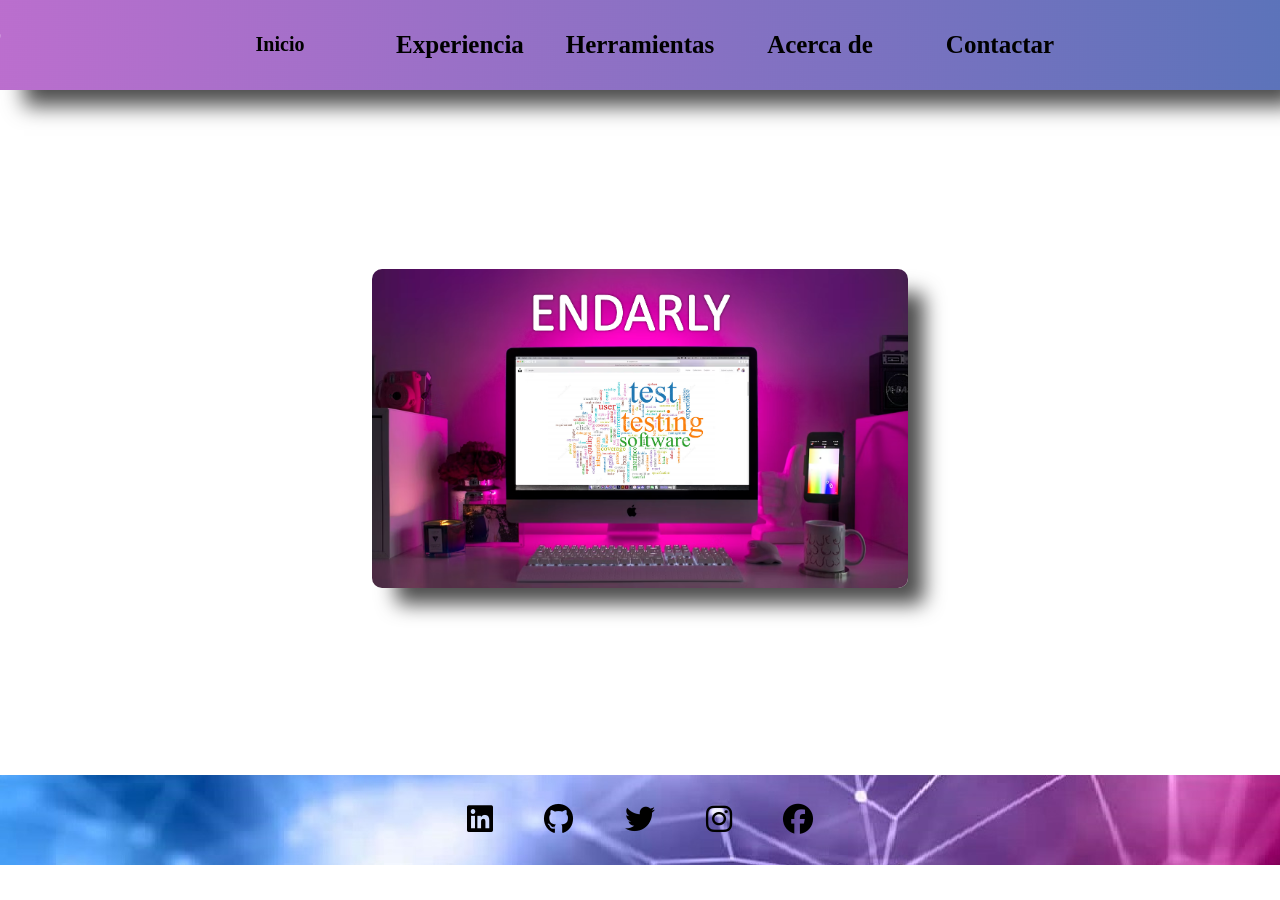
<file: index.html>
<!DOCTYPE html>
<html lang="en">

<head>
    <meta charset="UTF-8">
    <meta http-equiv="X-UA-Compatible" content="IE=edge">
    <meta name="viewport" content="width=device-width, initial-scale=1.0">
    <link rel="stylesheet" href="https://cdnjs.cloudflare.com/ajax/libs/font-awesome/6.2.1/css/all.min.css"
        integrity="sha512-MV7K8+y+gLIBoVD59lQIYicR65iaqukzvf/nwasF0nqhPay5w/9lJmVM2hMDcnK1OnMGCdVK+iQrJ7lzPJQd1w=="
        crossorigin="anonymous" referrerpolicy="no-referrer" />
    <link rel="shortcut icon" href="multimedia/image/Enda.png" type="image/x-icon">
    <link rel="stylesheet" href="./css/general.css">
    <title>Portfolio Endarly</title>
</head>

<body>
    <header class="navbar">
        <nav class="main-nav">
            <ul>
                <li>Inicio</li>
                <li>
                    <a href="./pages/experiencia.html" class="nav-links">Experiencia</a>
                </li>
                <li>
                    <a href="./pages/herramientas.html" class="nav-links">Herramientas</a>
                </li>
                <li>
                    <a href="./pages/acercade.html" class="nav-links">Acerca de</a>
                </li>
                <li>
                    <a href="./pages/contactar.html" class="nav-links">Contactar</a>
                </li>
            </ul>
        </nav>
    </header>

    <main>
        <div class="containercentral">
            <section>
                <div class="contenedorimagenes">
                    <div class="contenedorimagenEnda">
                        <img src="multimedia/image/fondo_compu.png" alt="Foto de fondo Endarly betancourt QA Automation">
                    </div>
                </div>
            </section>
        </div>
    </main>
</body>

<footer>
    <div class="footer">
        <ul>
            <li> <a href="https://www.linkedin.com/in/endarly-betancourt/n" target="_blank"> <i
                        class="fa-brands fa-linkedin"></i></a></li>
            <li> <a href="https://github.com/Endarly" target="_blank"> <i class="fa-brands fa-github"></i></a></li>
            <li> <a href="https://twitter.com/i/flow/single_sign_on" target="_blank"> <i
                        class="fa-brands fa-twitter"></i></a></li>
            <li> <a href="https://www.instagram.com/endarly/" target="_blank"> <i
                        class="fa-brands fa-instagram"></i></a></li>
            <li> <a href="https://es-la.facebook.com/" target="_blank"> <i class="fa-brands fa-facebook"></i></a></li>
        </ul>
    </div>
</footer>

</html>
</file>
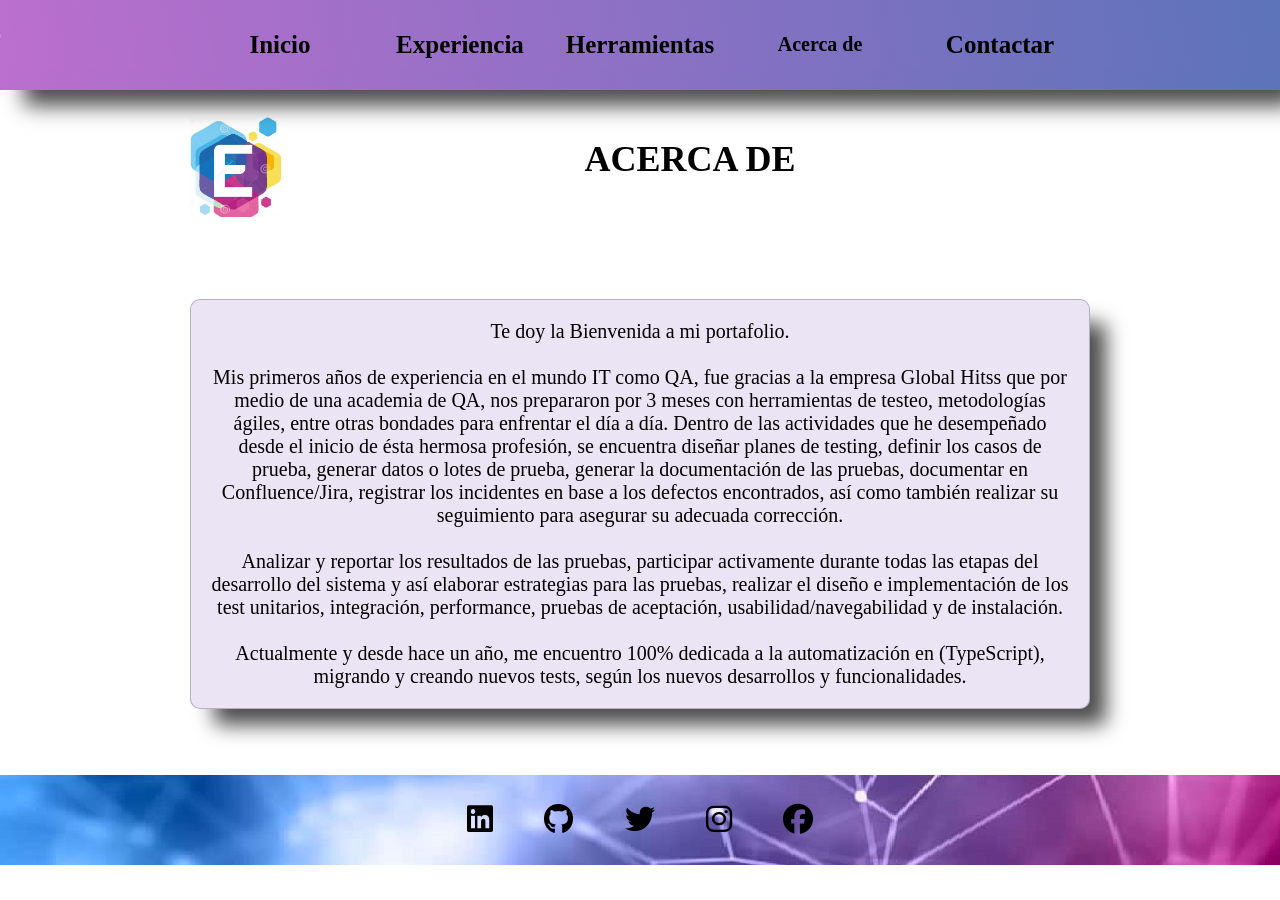
<file: pages/acercade.html>
<!DOCTYPE html>
<html lang="en">

<head>
    <meta charset="UTF-8">
    <meta http-equiv="X-UA-Compatible" content="IE=edge">
    <meta name="viewport" content="width=device-width, initial-scale=1.0">
    <link rel="stylesheet" href="https://cdnjs.cloudflare.com/ajax/libs/font-awesome/6.2.1/css/all.min.css"
        integrity="sha512-MV7K8+y+gLIBoVD59lQIYicR65iaqukzvf/nwasF0nqhPay5w/9lJmVM2hMDcnK1OnMGCdVK+iQrJ7lzPJQd1w=="
        crossorigin="anonymous" referrerpolicy="no-referrer" />

    <link rel="shortcut icon" href="../multimedia/image/Enda.png" type="image/x-icon">

    <link rel="stylesheet" href="../css/general.css">
    <title>Acerca de</title>
</head>

<body>
    <header class="navbar">
        <nav class="main-nav">
            <ul>
                <li>
                    <a href="../index.html" class="nav-links">Inicio</a>
                </li>
                <li>
                    <a href="./experiencia.html" class="nav-links">Experiencia</a>
                </li>
                <li>
                    <a href="./herramientas.html" class="nav-links">Herramientas</a>
                </li>
                <li>Acerca de</li>
                <li>
                    <a href="./contactar.html" class="nav-links">Contactar</a>
                </li>
            </ul>
        </nav>
    </header>
    <main>
        <section>
            <div class="logocontainer">
                <a href="../index.html">
                    <div class="logoE"></div>
                </a>
            
                <section class="titulo">
                    <h1>Acerca de</h1>
                </section>
            </div>
        </section>

        <!-- <section> -->
        <div class="textocontainer">
            <section>
                <div class="contenedortexto">
                    <div class="texto">
                        <p> Te doy la Bienvenida a mi portafolio.
                            <br>
                            <br> Mis primeros años de experiencia en el mundo IT como QA, fue gracias a la empresa
                            Global Hitss que por medio de una academia de QA, nos prepararon por 3 meses con
                            herramientas de testeo, metodologías ágiles, entre otras bondades para enfrentar el día a
                            día.
                            Dentro de las actividades que he desempeñado desde el inicio de ésta hermosa profesión, se
                            encuentra diseñar planes de testing, definir los
                            casos de prueba, generar datos o lotes de prueba, generar la documentación de las pruebas,
                            documentar en Confluence/Jira, registrar los incidentes en base a los
                            defectos encontrados, así como también realizar su seguimiento para
                            asegurar su adecuada corrección. <br>

                            <br> Analizar y reportar los resultados de las pruebas, participar activamente durante todas
                            las etapas del desarrollo del sistema y así elaborar estrategias para las pruebas, realizar
                            el diseño e implementación de los test unitarios, integración, performance,
                            pruebas de aceptación, usabilidad/navegabilidad y de instalación. <br>

                            <br> Actualmente y desde hace un año, me encuentro 100% dedicada a la automatización en
                            (TypeScript), migrando y
                            creando nuevos tests, según los nuevos desarrollos y funcionalidades. <br>
                        </p>
                    </div>
                </div>
            </section>
        </div>
        <!-- </section> -->
    </main>
</body>


<footer>
    <div class="footer">
        <ul>
            <li> <a href="https://www.linkedin.com/in/endarly-betancourt/" target="_blank"> <i
                        class="fa-brands fa-linkedin"></i></a></li>
            <li> <a href="https://github.com/Endarly" target="_blank"> <i class="fa-brands fa-github"></i></a></li>
            <li> <a href="https://twitter.com/Endarly" target="_blank"> <i class="fa-brands fa-twitter"></i></a>
            </li>
            <li> <a href="https://www.instagram.com/endarly/" target="_blank"> <i
                        class="fa-brands fa-instagram"></i></a></li>
            <li> <a href="https://www.facebook.com/endarlyb" target="_blank"> <i class="fa-brands fa-facebook"></i></a>
            </li>
        </ul>
    </div>

</footer>

</html>
</file>
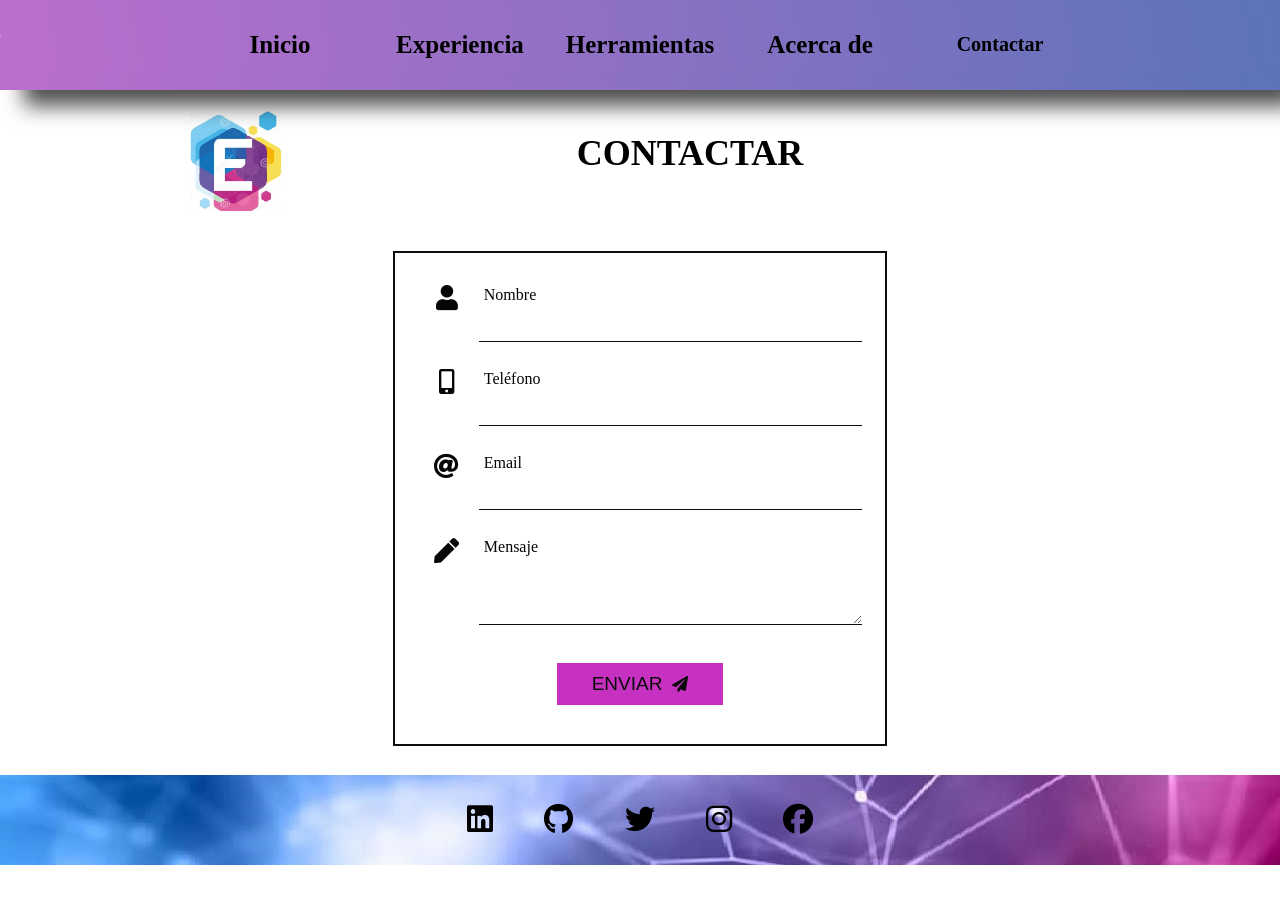
<file: pages/contactar.html>
<!DOCTYPE html>
<html lang="en">

<head>
    <meta charset="UTF-8">
    <meta http-equiv="X-UA-Compatible" content="IE=edge">
    <meta name="viewport" content="width=device-width, initial-scale=1.0">
    <link rel="stylesheet" href="https://cdnjs.cloudflare.com/ajax/libs/font-awesome/6.2.1/css/all.min.css"
        integrity="sha512-MV7K8+y+gLIBoVD59lQIYicR65iaqukzvf/nwasF0nqhPay5w/9lJmVM2hMDcnK1OnMGCdVK+iQrJ7lzPJQd1w=="
        crossorigin="anonymous" referrerpolicy="no-referrer" />

    <link rel="stylesheet" href="https://use.fontawesome.com/releases/v5.8.1/css/all.css">
    <link rel="stylesheet" href="../css/general.css">
    <link rel="stylesheet" href="../css/form.css">
    <title>Contactar</title>
</head>

<body>
    <header class="navbar">
        <nav class="main-nav">
            <ul>
                <li>
                    <a href="../index.html" class="nav-links">Inicio</a>
                </li>
                <li>
                    <a href="./experiencia.html" class="nav-links">Experiencia</a>
                </li>
                <li>
                    <a href="./herramientas.html" class="nav-links">Herramientas</a>
                </li>
                <li>
                    <a href="./acercade.html" class="nav-links">Acerca de</a>
                </li>
                <li>Contactar</li>
                </li>
            </ul>
        </nav>
    </header>

    <main>
        <section>
            <div class="logocontainer">
                <a href="../index.html">
                    <div class="logoE"></div>
                </a>
            
                <section class="titulo">
                    <h1>Contactar</h1>
                </section>
            </div>
        </section>

        <section>
            <div class="form">
                <form method="POST" action="">
                  <div class="input-field">
                    <i class="fas fa-user"></i>
                    <label for="nombre">Nombre</label>
                    <input type="text" name="nombre" maxlength="50" pattern="[a-zA-ZñÑáéíóúÁÉÍÓÚüÜ ]{3,23}" title="Debe indicar su nombre correctamente" required>
                  </div>
    
                  <div class="input-field">
                    <i class="fas fa-mobile-alt"></i>
                    <label for="telefono">Teléfono</label>
                    <input type="telf" name="telefono" maxlength="9" pattern="^[6789]\d{8}$" title="Debe indicar un telefono válido" required>
                  </div>
    
                  <div class="input-field">
                    <i class="fas fa-at"></i>
                    <label for="email">Email</label>
                    <input type="email" name="email" maxlength="100" pattern="[a-z0-9._%+-]+@[a-z0-9.-]+\.[a-z]{2,3}$" title="Debe indicar un correo válido" required>
                  </div>
    
                  <div class="input-field">
                    <i class="fas fa-pen"></i>
                    <label for="mensaje">Mensaje</label>
                    <textarea name="mensaje" rows="10" length="140" required></textarea>
                  </div>
    
                  <div class="btn-block">
                    <button class="btn" type="submit"><i class="fas fa-paper-plane"></i>ENVIAR</button>
                  </div>
    
                </form>
              </div>

        </section>



    </main>
</body>


<footer>
    <div class="footer">
        <ul>
            <li> <a href="https://www.linkedin.com/in/endarly-betancourt/n" target="_blank"> <i
                        class="fa-brands fa-linkedin"></i></a></li>
            <li> <a href="https://github.com/Endarly" target="_blank"> <i class="fa-brands fa-github"></i></a></li>
            <li> <a href="https://twitter.com/i/flow/single_sign_on" target="_blank"> <i
                        class="fa-brands fa-twitter"></i></a></li>
            <li> <a href="https://www.instagram.com/endarly/" target="_blank"> <i
                        class="fa-brands fa-instagram"></i></a></li>
            <li> <a href="https://es-la.facebook.com/" target="_blank"> <i class="fa-brands fa-facebook"></i></a>
            </li>
        </ul>
    </div>

</footer>

</html>
</file>
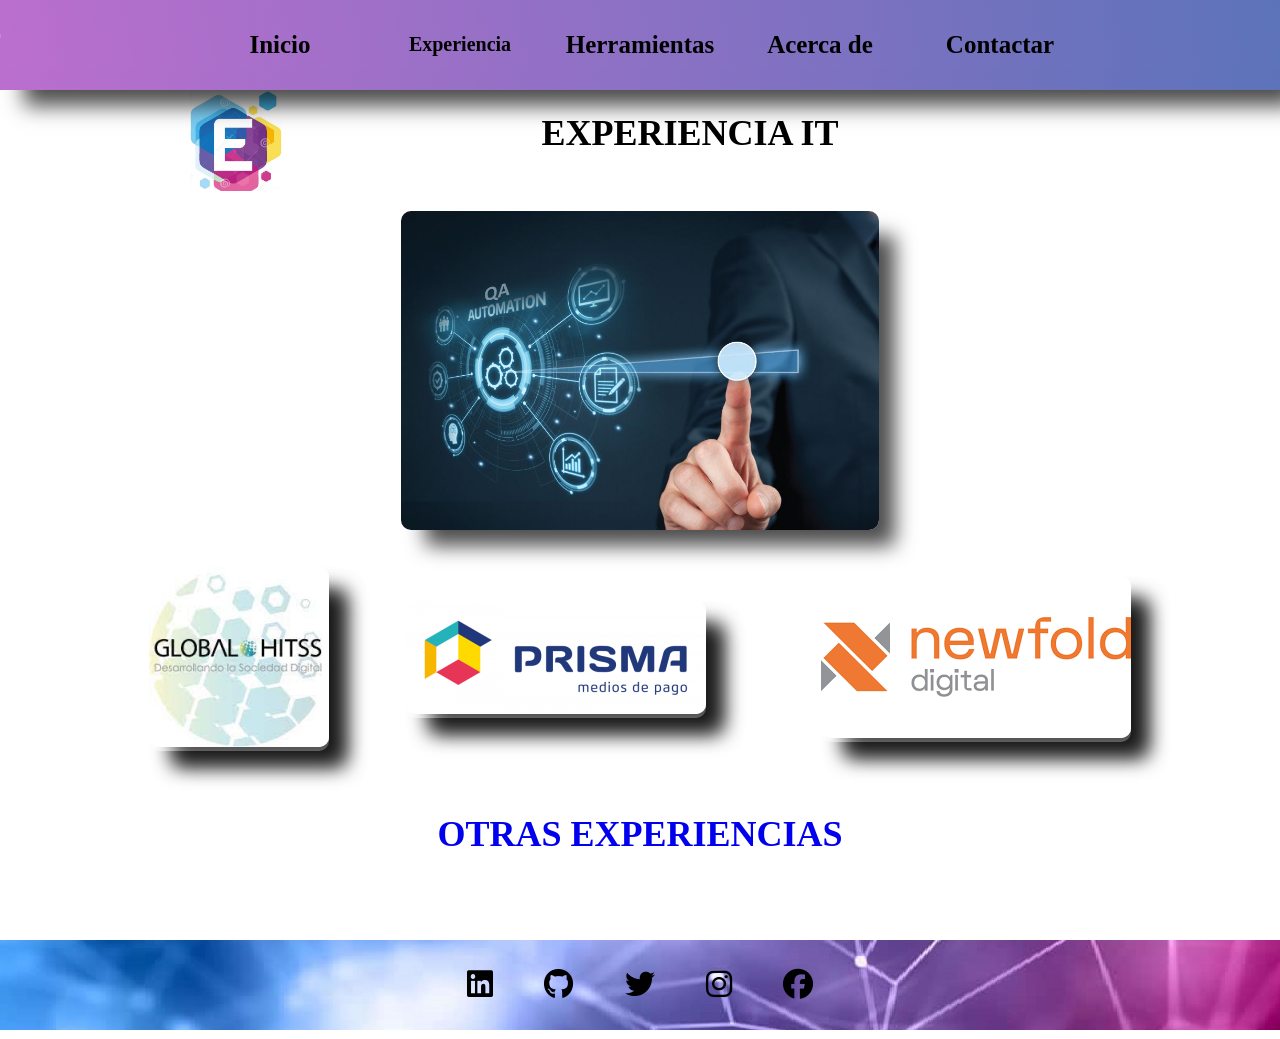
<file: pages/experiencia.html>
<!DOCTYPE html>
<html lang="en">

<head>
    <meta charset="UTF-8">
    <meta http-equiv="X-UA-Compatible" content="IE=edge">
    <meta name="viewport" content="width=device-width, initial-scale=1.0">
    <link rel="stylesheet" href="https://cdnjs.cloudflare.com/ajax/libs/font-awesome/6.2.1/css/all.min.css"
        integrity="sha512-MV7K8+y+gLIBoVD59lQIYicR65iaqukzvf/nwasF0nqhPay5w/9lJmVM2hMDcnK1OnMGCdVK+iQrJ7lzPJQd1w=="
        crossorigin="anonymous" referrerpolicy="no-referrer" />
    <link rel="shortcut icon" href="../multimedia/image/Enda.png" type="image/x-icon">
    <link rel="shortcut icon" href="assets/PngItem_1985012.png" type="image/x-icon">
    <link rel="stylesheet" href="../css/general.css">
    <title>Experiencia</title>
</head>


<body>
    <header class="navbar">
        <nav class="main-nav">
            <ul>
                <li>
                    <a href="../index.html" class="nav-links">Inicio</a>
                </li>
                <li>Experiencia</li>
                <li>
                    <a href="./herramientas.html" class="nav-links">Herramientas</a>
                </li>
                <li>
                    <a href="./acercade.html" class="nav-links">Acerca de</a>
                </li>
                <li>
                    <a href="./contactar.html" class="nav-links">Contactar</a>
                </li>
            </ul>
        </nav>
    </header>

    <main>
        <section>
            <div class="logocontainer">
                <a href="../index.html">
                    <div class="logoE"></div>
                </a>

                <section class="titulo">
                    <h1>Experiencia IT</h1>
                </section>
            </div>
        </section>


        <section>
            <section class="contenderoTecnologico">
                <div class="containercentral">
                    <section>
                        <div class="contenedorimagenes">
                            <div class="contenedorimagenEnda">
                                <img src="../multimedia/image/quality-assurance-qa-automation-blog-banner.jpg" alt="">
                            </div>
                        </div>
                    </section>
                </div>
            </section>
        </section>

        <section class="empresascontainer">
            <div class="contenedorimagenempresas">
                <div class="empresas">
                    <a href="./globalhitss.html"> <img src="../multimedia/image/global-hitss.png"
                            alt="Logo Global-hitss"></a>
                </div>
                <div class="empresas">
                    <a href="./prisma.html"> <img src="../multimedia/image/Logo-Prisma-medios-de-pago-300x113.png"
                            alt="Logo Prisma">
                </div>
                <div class="empresas">
                    <a href="./newfold.html"> <img src="../multimedia/image/newfold.png" alt="Logo Newfold"></a>
                </div>
            </div>
        </section>
        </section>

        <section class="otrasExperiencias">
            <h1> <a href="./otrasexperiencias.html"> Otras Experiencias</a></h1>
        </section>
    </main>
</body>


<footer>
    <div class="footer">
        <ul>
            <li> <a href="https://www.linkedin.com/in/endarly-betancourt/" target="_blank"> <i
                        class="fa-brands fa-linkedin"></i></a></li>
            <li> <a href="https://github.com/Endarly" target="_blank"> <i class="fa-brands fa-github"></i></a></li>
            <li> <a href="https://twitter.com/EndarlyB" target="_blank"> <i class="fa-brands fa-twitter"></i></a>
            </li>
            <li> <a href="https://www.instagram.com/endarly/" target="_blank"> <i
                        class="fa-brands fa-instagram"></i></a></li>
            <li> <a href="https://es-la.facebook.com/" target="_blank"> <i class="fa-brands fa-facebook"></i></a>
            </li>
        </ul>
    </div>

</footer>

</html>
</file>
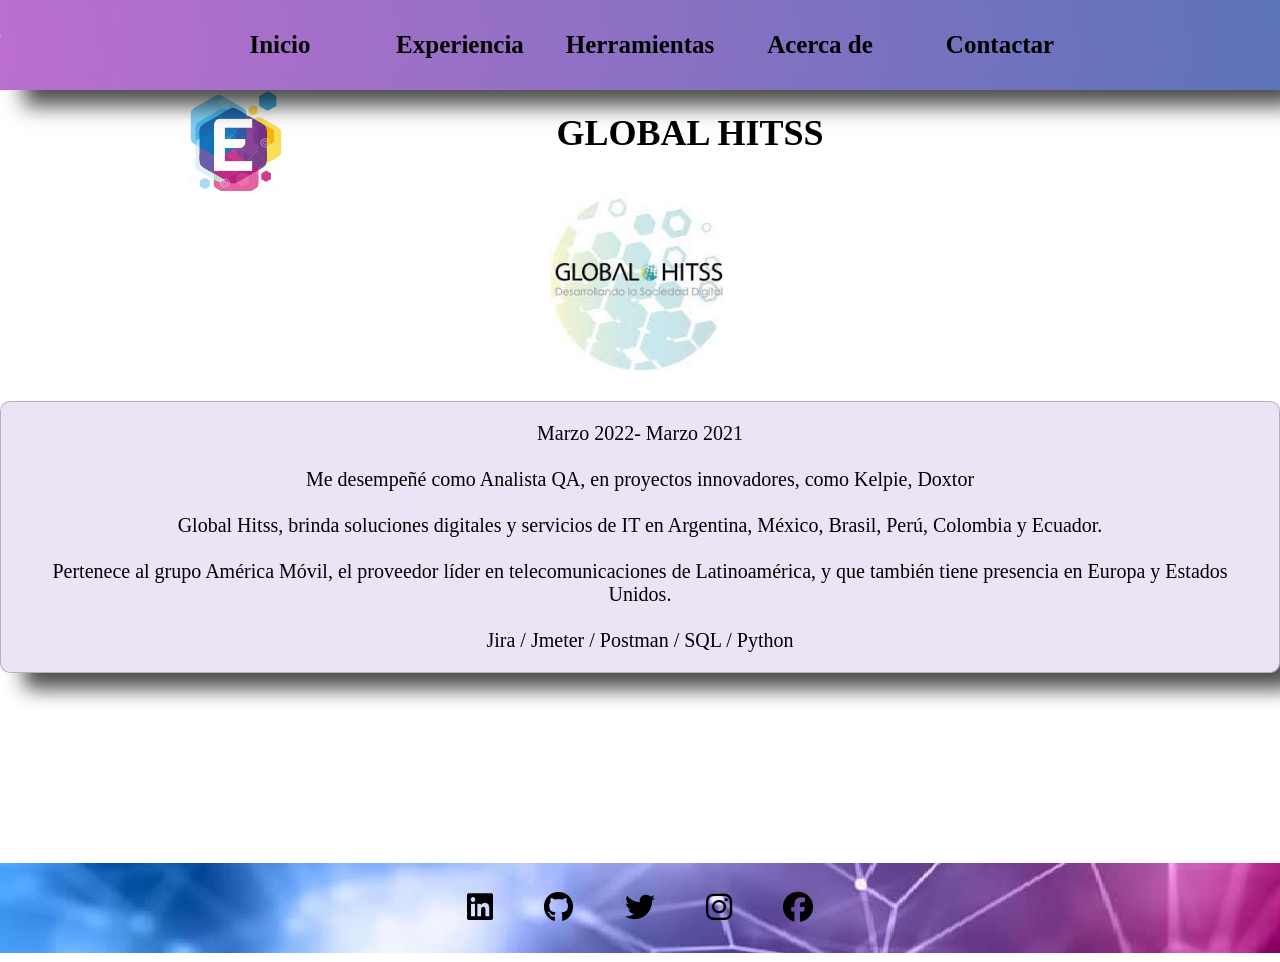
<file: pages/globalhitss.html>
<!DOCTYPE html>
<html lang="en">

<head>
    <meta charset="UTF-8">
    <meta http-equiv="X-UA-Compatible" content="IE=edge">
    <meta name="viewport" content="width=device-width, initial-scale=1.0">
    <link rel="stylesheet" href="https://cdnjs.cloudflare.com/ajax/libs/font-awesome/6.2.1/css/all.min.css"
        integrity="sha512-MV7K8+y+gLIBoVD59lQIYicR65iaqukzvf/nwasF0nqhPay5w/9lJmVM2hMDcnK1OnMGCdVK+iQrJ7lzPJQd1w=="
        crossorigin="anonymous" referrerpolicy="no-referrer" />
    <link rel="shortcut icon" href="../multimedia/image/Enda.png" type="image/x-icon">
    <link rel="stylesheet" href="../css/general.css">
    <title>Global Hitss</title>
</head>

<body>
    <header class="navbar">
        <nav class="main-nav">
            <ul>
                <li>
                    <a href="../index.html" class="nav-links">Inicio</a>
                </li>
                <li>
                    <a href="./experiencia.html" class="nav-links">Experiencia</a>
                </li>
                <li>
                    <a href="./herramientas.html" class="nav-links">Herramientas</a>
                </li>
                <li>
                    <a href="./acercade.html" class="nav-links">Acerca de</a>
                </li>
                <li>
                    <a href="./contactar.html" class="nav-links">Contactar</a>
                </li>
            </ul>
        </nav>
    </header>

    <main>
        <section>
            <div class="logocontainer">
                <a href="../index.html">
                    <div class="logoE"></div>
                </a>

                <section class="titulo">
                    <h1>Global Hitss</h1>
                </section>
            </div>
        </section>

            <section><img src="../multimedia/image/global-hitss.png" alt="Logo Global Hitss"> </section>

            <section>
                <div class="contenedortexto">
                    <div class="texto">
                        <p> Marzo 2022- Marzo 2021<br>
                            <br>Me desempeñé como Analista QA, en proyectos innovadores, como Kelpie, Doxtor<br>
                            <br>Global Hitss, brinda soluciones digitales y servicios de IT en Argentina, México,
                            Brasil, Perú, Colombia y Ecuador. <br>
                            <br>Pertenece al grupo América Móvil, el proveedor líder en telecomunicaciones de
                            Latinoamérica, y que también tiene presencia en Europa y Estados Unidos. <br>
                            <br>Jira / Jmeter / Postman / SQL / Python
                        </p>
                    </div>
                </div>

                <iframe src="https://globalhitssconosur.com/" title="Global Hitss Cono Sur" frameborder="0"
                    allow="accelerometer; autoplay; clipboard-write; encrypted-media; gyroscope; picture-in-picture"
                    allowfullscreen></iframe>
            </section>
        </div>
    </main>
</body>


<footer>
    <div class="footer">
        <ul>
            <li> <a href="https://www.linkedin.com/in/endarly-betancourt/n" target="_blank"> <i
                        class="fa-brands fa-linkedin"></i></a></li>
            <li> <a href="https://github.com/Endarly" target="_blank"> <i class="fa-brands fa-github"></i></a></li>
            <li> <a href="https://twitter.com/i/flow/single_sign_on" target="_blank"> <i
                        class="fa-brands fa-twitter"></i></a></li>
            <li> <a href="https://www.instagram.com/endarly/" target="_blank"> <i
                        class="fa-brands fa-instagram"></i></a></li>
            <li> <a href="https://es-la.facebook.com/" target="_blank"> <i class="fa-brands fa-facebook"></i></a>
            </li>
        </ul>
    </div>

</footer>

</html>
</file>
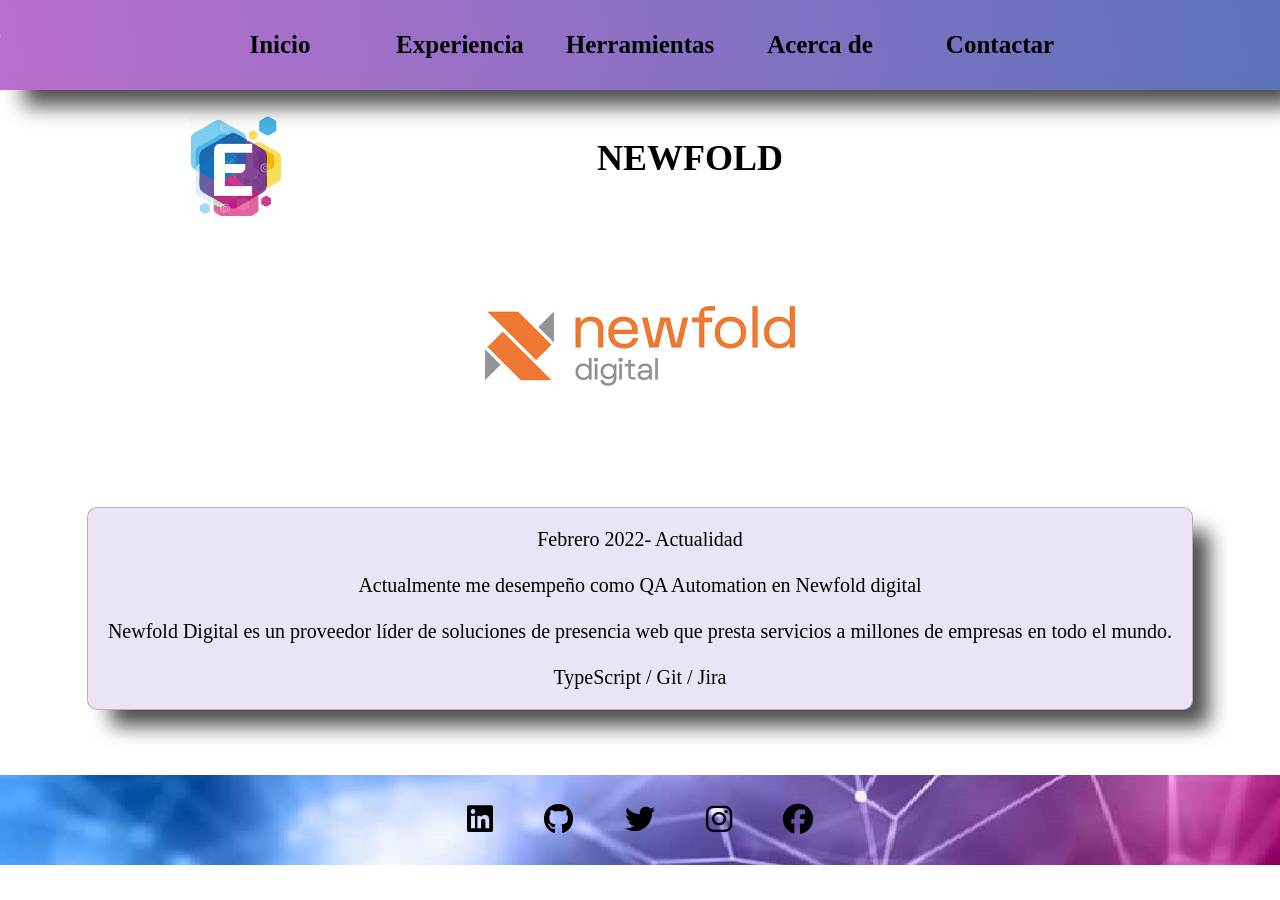
<file: pages/newfold.html>
<!DOCTYPE html>
<html lang="en">

<head>
    <meta charset="UTF-8">
    <meta http-equiv="X-UA-Compatible" content="IE=edge">
    <meta name="viewport" content="width=device-width, initial-scale=1.0">
    <link rel="stylesheet" href="https://cdnjs.cloudflare.com/ajax/libs/font-awesome/6.2.1/css/all.min.css"
        integrity="sha512-MV7K8+y+gLIBoVD59lQIYicR65iaqukzvf/nwasF0nqhPay5w/9lJmVM2hMDcnK1OnMGCdVK+iQrJ7lzPJQd1w=="
        crossorigin="anonymous" referrerpolicy="no-referrer" />
    <link rel="shortcut icon" href="../multimedia/image/Enda.png" type="image/x-icon">
    <link rel="stylesheet" href="../css/general.css">
    <title>Newfold</title>
</head>

<body>
    <header class="navbar">
        <nav class="main-nav">
            <ul>
                <li>
                    <a href="../index.html" class="nav-links">Inicio</a>
                </li>
                <li>
                    <a href="./experiencia.html" class="nav-links">Experiencia</a>
                </li>
                <li>
                    <a href="./herramientas.html" class="nav-links">Herramientas</a>
                </li>
                <li>
                    <a href="./acercade.html" class="nav-links">Acerca de</a>
                </li>
                <li>
                    <a href="./contactar.html" class="nav-links">Contactar</a>
                </li>

            </ul>
        </nav>
    </header>

    <main>
        <section>
            <div class="logocontainer">
                <a href="../index.html">
                    <div class="logoE"></div>
                </a>

                <section class="titulo">
                    <h1>Newfold</h1>
                </section>
            </div>
        </section>

            <section>
                <img src="../multimedia/image/newfold.png" alt="Newfold">
            </section>

            <section>
                <div class="contenedortexto">
                    <div class="texto">
                        <p> Febrero 2022- Actualidad <br>
                            <br>Actualmente me desempeño como QA Automation en Newfold digital<br>
                            <br>Newfold Digital es un proveedor líder de soluciones de presencia web que presta
                            servicios a millones de empresas en todo el mundo. <br>
                            <br>TypeScript / Git / Jira
                        </p>
                    </div>
                </div>
        </div>
    </main>
</body>

<footer>
    <div class="footer">
        <ul>
            <li> <a href="https://www.linkedin.com/in/endarly-betancourt/" target="_blank"> <i
                        class="fa-brands fa-linkedin"></i></a></li>
            <li> <a href="https://github.com/Endarly" target="_blank"> <i class="fa-brands fa-github"></i></a>
            </li>
            <li> <a href="https://twitter.com/Endarly" target="_blank"> <i class="fa-brands fa-twitter"></i></a>
            </li>
            <li> <a href="https://www.instagram.com/endarly/" target="_blank"> <i
                        class="fa-brands fa-instagram"></i></a></li>
            <li> <a href="https://www.facebook.com/endarlyb" target="_blank"> <i class="fa-brands fa-facebook"></i></a>
            </li>
        </ul>
    </div>
</footer>

</html>
</file>
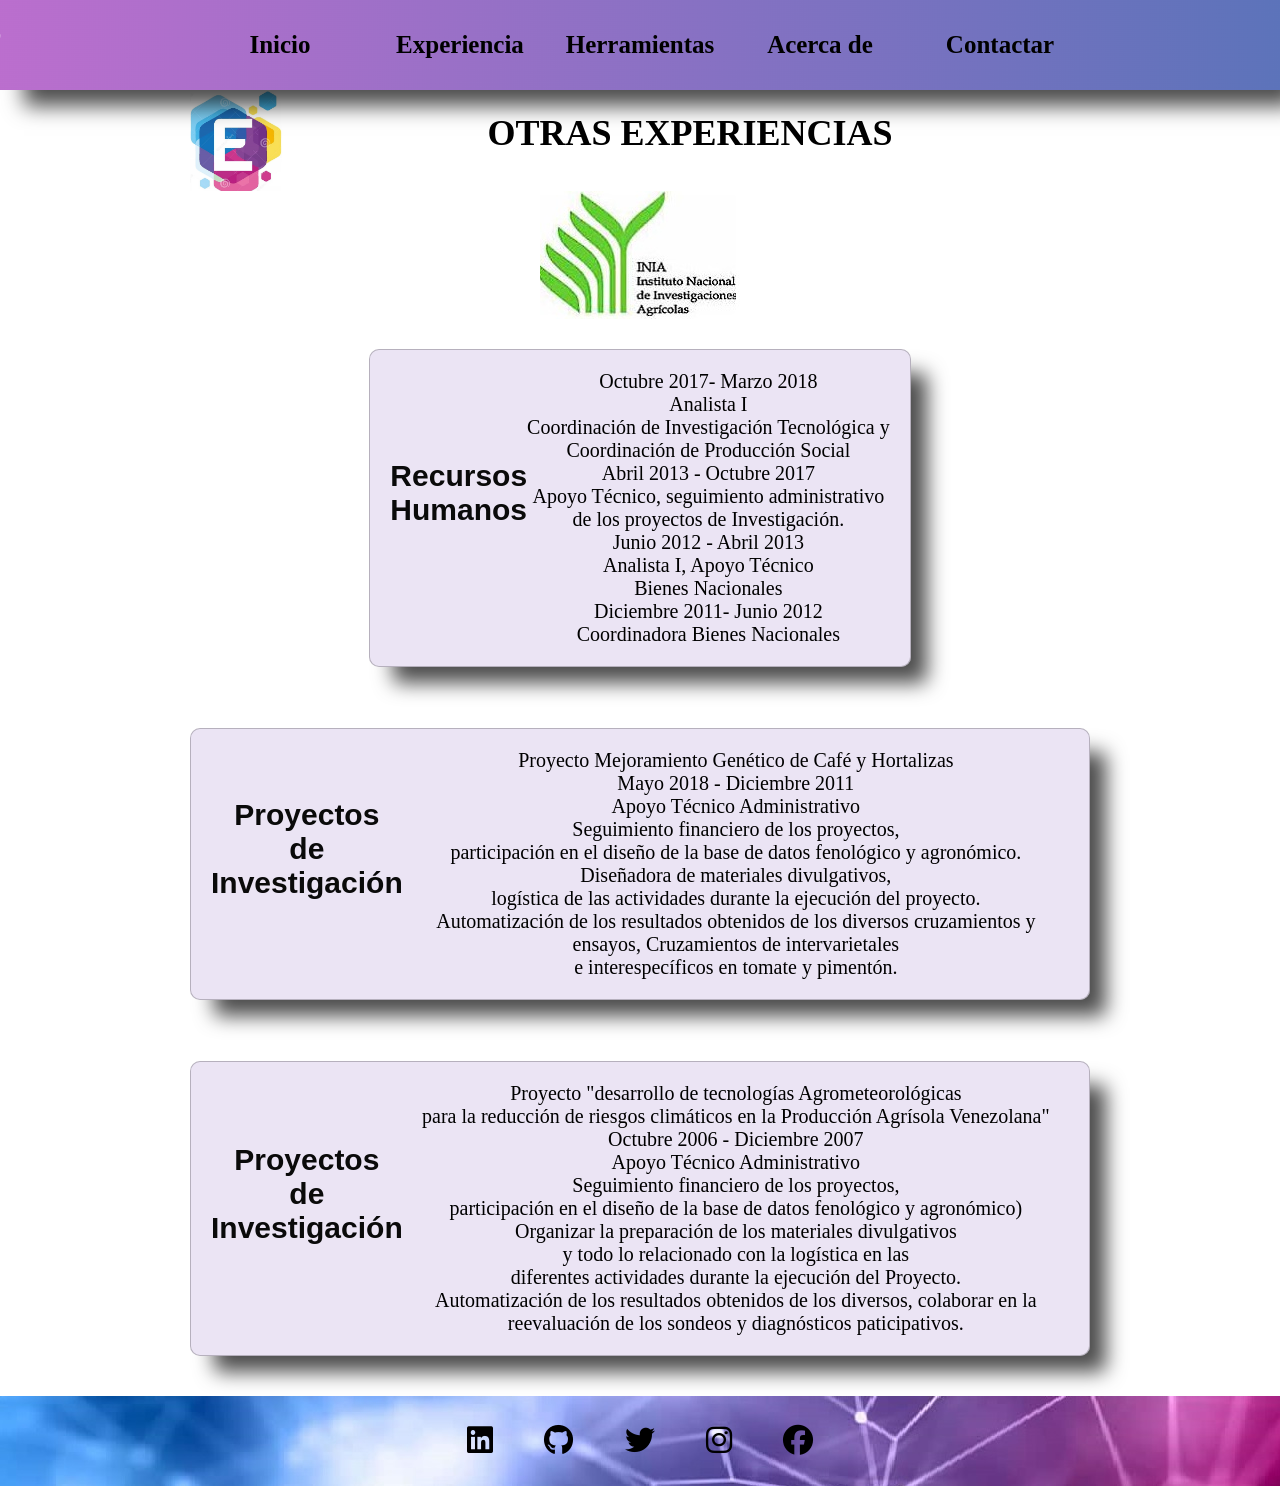
<file: pages/otrasexperiencias.html>
<!DOCTYPE html>
<html lang="en">

<head>
    <meta charset="UTF-8">
    <meta http-equiv="X-UA-Compatible" content="IE=edge">
    <meta name="viewport" content="width=device-width, initial-scale=1.0">
    <link rel="stylesheet" href="https://cdnjs.cloudflare.com/ajax/libs/font-awesome/6.2.1/css/all.min.css"
        integrity="sha512-MV7K8+y+gLIBoVD59lQIYicR65iaqukzvf/nwasF0nqhPay5w/9lJmVM2hMDcnK1OnMGCdVK+iQrJ7lzPJQd1w=="
        crossorigin="anonymous" referrerpolicy="no-referrer" />
    <link rel="shortcut icon" href="../multimedia/image/Enda.png" type="image/x-icon">
    <link rel="stylesheet" href="../css/general.css">
    <title>Otras Experiencias</title>
</head>

<body>
    <header class="navbar">
        <nav class="main-nav">
            <ul>
                <li>
                    <a href="../index.html" class="nav-links">Inicio</a>
                </li>
                <li>
                    <a href="./experiencia.html" class="nav-links">Experiencia</a>
                </li>

                <li>
                    <a href="./herramientas.html" class="nav-links">Herramientas</a>
                </li>
                <li>
                    <a href="./acercade.html" class="nav-links">Acerca de</a>
                </li>
                <li>
                    <a href="./contactar.html" class="nav-links">Contactar</a>
                </li>
            </ul>
        </nav>
    </header>

    <main>
        <section>
            <div class="logocontainer">
                <a href="../index.html">
                    <div class="logoE"></div>
                </a>
            
                <section class="titulo">
                    <h1>Otras Experiencias</h1>
                </section>
            </div>
        </section>

        <section>
            <img src="../multimedia/image/inia2.jpg" alt="Logo INIA">
        </section>

        <div>
            <!-- <section> -->
            <div class="textocontainer">
                <section>
                    <div class="contenedortexto">
                        <div class="texto">
                            <h2>Recursos <br> Humanos</h2>
                            <p> Octubre 2017- Marzo 2018 <br>
                                Analista I <br>
                                Coordinación de Investigación Tecnológica y <br>
                                 Coordinación de Producción Social <br>
                                Abril 2013 - Octubre 2017 <br>
                                Apoyo Técnico, seguimiento administrativo <br> de los proyectos de Investigación. <br>
                                Junio 2012 - Abril 2013 <br>
                                Analista I, Apoyo Técnico <br>
                                Bienes Nacionales <br>
                                Diciembre 2011- Junio 2012 <br>
                                Coordinadora Bienes Nacionales <br>
                            </p>
                        </div>
                    </div>
                </section>
            </div>
            <!-- </section> -->

            <div class="textocontainer">
                <section>
                    <div class="contenedortexto">
                        <div class="texto">
                            <h2>Proyectos <br>
                                 de <br> Investigación</h2>
                            <p>Proyecto Mejoramiento Genético de Café y Hortalizas <br>
                                Mayo 2018 - Diciembre 2011 <br>
                                Apoyo Técnico Administrativo <br>
                                Seguimiento financiero de los proyectos, <br>
                                participación en el diseño de la base de datos
                                fenológico y agronómico. <br>
                                Diseñadora de materiales divulgativos, <br> 
                                logística de las actividades
                                durante la ejecución del proyecto. <br>
                                Automatización de los resultados obtenidos de los diversos
                                cruzamientos y ensayos, Cruzamientos de intervarietales <br>
                                e interespecíficos en tomate y
                                pimentón.
                            </p>
                        </div>
                    </div>
                </section>
            </div>

            <div class="textocontainer">
                <section>
                    <div class="contenedortexto">
                        <div class="texto">
                            <h2>Proyectos <br> de <br> Investigación</h2>
                            <p>Proyecto "desarrollo de tecnologías Agrometeorológicas <br>
                                 para la reducción de riesgos
                                climáticos en la Producción Agrísola Venezolana" <br>
                                Octubre 2006 - Diciembre 2007 <br>
                                Apoyo Técnico Administrativo <br>
                                Seguimiento financiero de los proyectos,<br>
                                participación en el diseño de la base de datos
                                fenológico y agronómico) <br>
                                Organizar la preparación de los materiales divulgativos <br>
                                y todo lo relacionado con la logística en las <br>
                                diferentes actividades durante la ejecución del Proyecto. <br>
                                Automatización de los resultados obtenidos de los diversos,
                                colaborar en la reevaluación de los sondeos y diagnósticos paticipativos.
                            </p>
                        </div>
                    </div>
                </section>
            </div>
        </div>
    </main>
</body>


<footer>
    <div class="footer">
        <ul>
            <li> <a href="https://www.linkedin.com/in/endarly-betancourt/n" target="_blank"> <i
                        class="fa-brands fa-linkedin"></i></a></li>
            <li> <a href="https://github.com/Endarly" target="_blank"> <i class="fa-brands fa-github"></i></a></li>
            <li> <a href="https://twitter.com/i/flow/single_sign_on" target="_blank"> <i
                        class="fa-brands fa-twitter"></i></a></li>
            <li> <a href="https://www.instagram.com/endarly/" target="_blank"> <i
                        class="fa-brands fa-instagram"></i></a></li>
            <li> <a href="https://es-la.facebook.com/" target="_blank"> <i class="fa-brands fa-facebook"></i></a>
            </li>
        </ul>
    </div>

</footer>

</html>
</file>
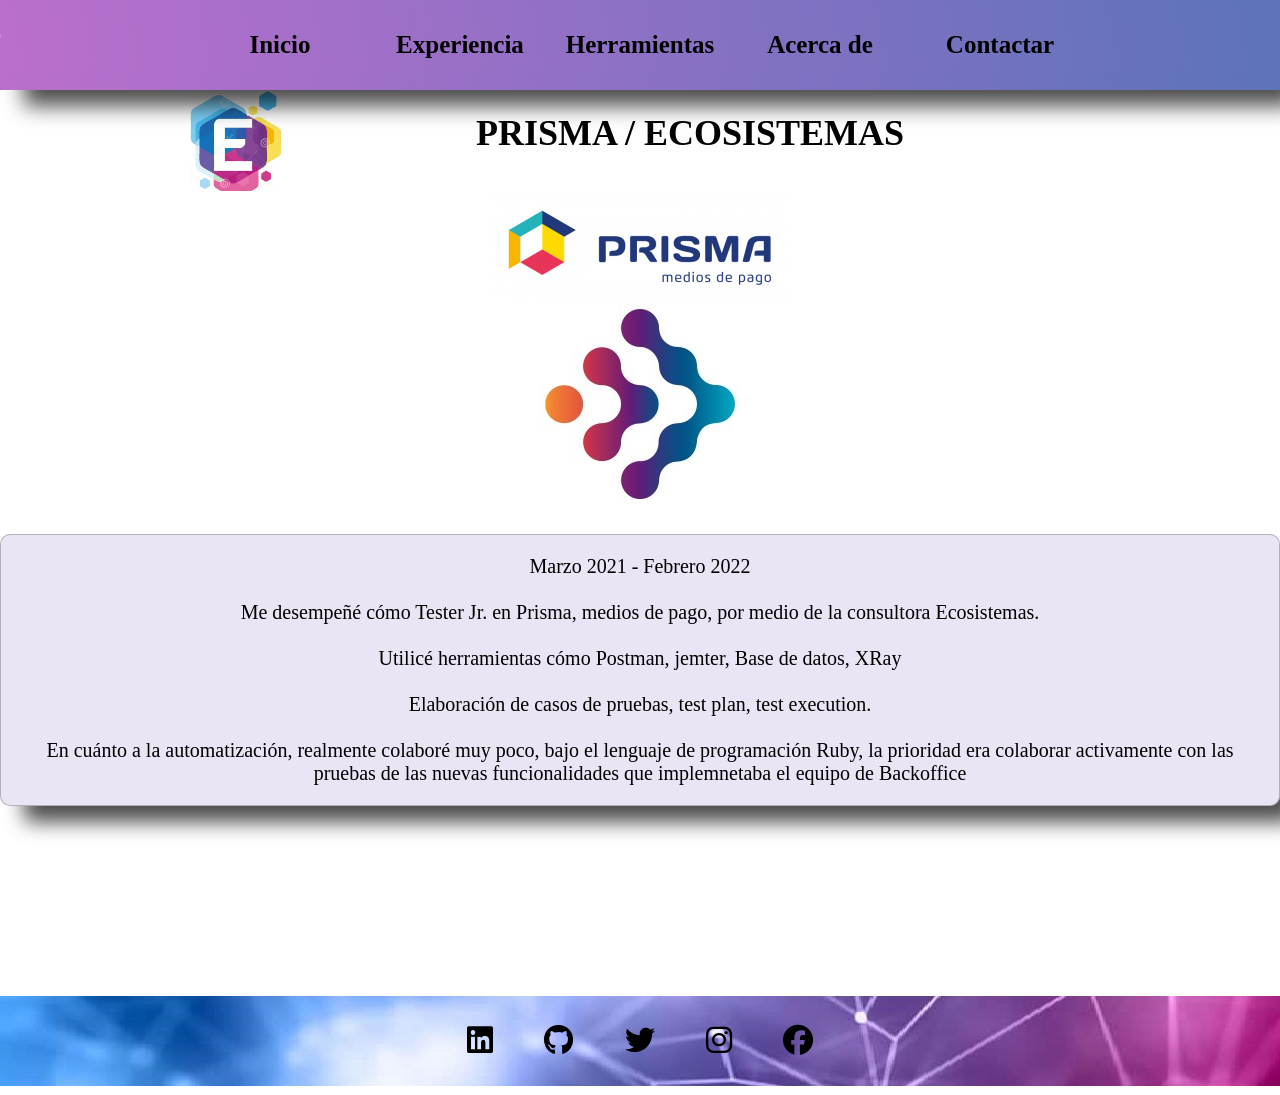
<file: pages/prisma.html>
<!DOCTYPE html>
<html lang="en">

<head>
    <meta charset="UTF-8">
    <meta http-equiv="X-UA-Compatible" content="IE=edge">
    <meta name="viewport" content="width=device-width, initial-scale=1.0">
    <link rel="stylesheet" href="https://cdnjs.cloudflare.com/ajax/libs/font-awesome/6.2.1/css/all.min.css"
        integrity="sha512-MV7K8+y+gLIBoVD59lQIYicR65iaqukzvf/nwasF0nqhPay5w/9lJmVM2hMDcnK1OnMGCdVK+iQrJ7lzPJQd1w=="
        crossorigin="anonymous" referrerpolicy="no-referrer" />
    <link rel="shortcut icon" href="../multimedia/image/Enda.png" type="image/x-icon">
    <link rel="stylesheet" href="../css/general.css">
    <title>Prisma - Ecosistemas</title>
</head>

<body>
    <header class="navbar">
        <nav class="main-nav">
            <ul>
                <li>
                    <a href="../index.html" class="nav-links">Inicio</a>
                </li>
                <li>
                    <a href="./experiencia.html" class="nav-links">Experiencia</a>
                </li>
                <li>
                    <a href="./herramientas.html" class="nav-links">Herramientas</a>
                </li>
                <li>
                    <a href="./acercade.html" class="nav-links">Acerca de</a>
                </li>
                <li>
                    <a href="./contactar.html" class="nav-links">Contactar</a>
                </li>

            </ul>
        </nav>
    </header>

    <main>
        <section>
            <div class="logocontainer">
                <a href="../index.html">
                    <div class="logoE"></div>
                </a>

                <section class="titulo">
                    <h1>Prisma / Ecosistemas</h1>
                </section>
            </div>
        </section>

            <section>
                <img src="../multimedia/image/Logo-Prisma-medios-de-pago-300x113.png" alt="Logo Global Hitss">
            </section>

            <section>
                <img src="../multimedia/image/ecosistemas.jfif" alt="Logo Global Hitss">
            </section>

            <section>
                <div class="contenedortexto">
                    <div class="texto">
                        <p> Marzo 2021 - Febrero 2022 <br>
                            <br>Me desempeñé cómo Tester Jr. en Prisma, medios de pago, por medio de la consultora
                            Ecosistemas.<br>
                            <br>Utilicé herramientas cómo Postman, jemter, Base de datos, XRay<br>
                            <br>Elaboración de casos de pruebas, test plan, test execution. <br>
                            <br>En cuánto a la automatización, realmente colaboré muy poco, bajo el lenguaje de
                            programación Ruby, la prioridad era colaborar activamente con las pruebas de las nuevas
                            funcionalidades que implemnetaba el equipo de Backoffice
                        </p>
                    </div>
                </div>

                <iframe src="https://ecosistemasglobal.com/en/home/" title="Global Hitss Cono Sur" frameborder="0"
                    allow="accelerometer; autoplay; clipboard-write; encrypted-media; gyroscope; picture-in-picture"
                    allowfullscreen></iframe>
        </div>
    </main>
</body>


<footer>
    <div class="footer">
        <ul>
            <li> <a href="https://www.linkedin.com/in/endarly-betancourt/n" target="_blank"> <i
                        class="fa-brands fa-linkedin"></i></a></li>
            <li> <a href="https://github.com/Endarly" target="_blank"> <i class="fa-brands fa-github"></i></a></li>
            <li> <a href="https://twitter.com/i/flow/single_sign_on" target="_blank"> <i
                        class="fa-brands fa-twitter"></i></a></li>
            <li> <a href="https://www.instagram.com/endarly/" target="_blank"> <i
                        class="fa-brands fa-instagram"></i></a></li>
            <li> <a href="https://es-la.facebook.com/" target="_blank"> <i class="fa-brands fa-facebook"></i></a>
            </li>
        </ul>
    </div>

</footer>

</html>
</file>
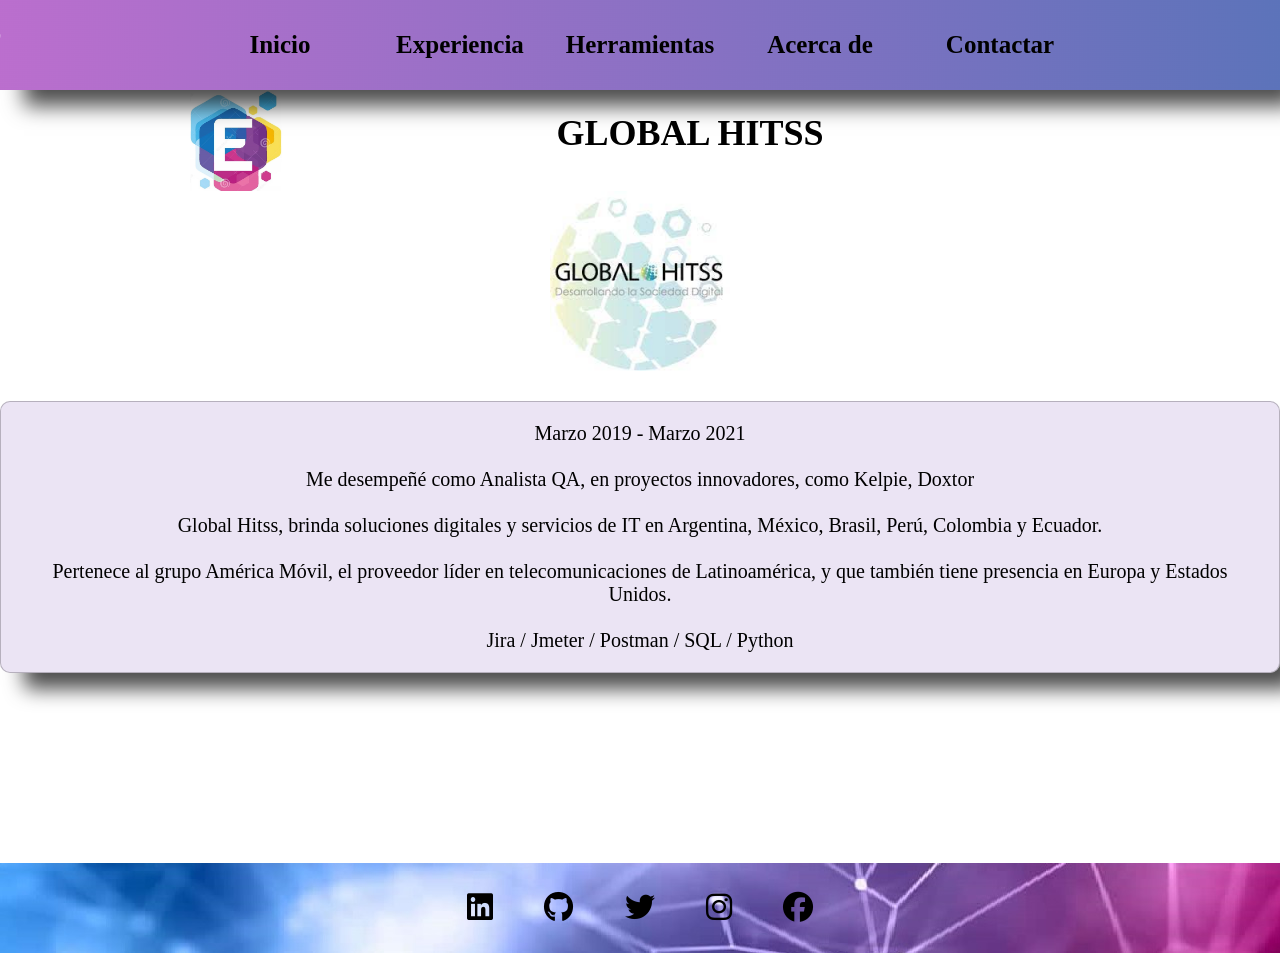
<file: public/pages/globalhitss.html>
<!DOCTYPE html>
<html lang="en">

<head>
    <meta charset="UTF-8">
    <meta http-equiv="X-UA-Compatible" content="IE=edge">
    <meta name="viewport" content="width=device-width, initial-scale=1.0">
    <link rel="stylesheet" href="https://cdnjs.cloudflare.com/ajax/libs/font-awesome/6.2.1/css/all.min.css"
        integrity="sha512-MV7K8+y+gLIBoVD59lQIYicR65iaqukzvf/nwasF0nqhPay5w/9lJmVM2hMDcnK1OnMGCdVK+iQrJ7lzPJQd1w=="
        crossorigin="anonymous" referrerpolicy="no-referrer" />
    <link rel="shortcut icon" href="../multimedia/image/Enda.png" type="image/x-icon">
    <link rel="stylesheet" href="../css/general.css">
    <title>Global Hitss</title>
</head>

<body>
    <header class="navbar">
        <nav class="main-nav">
            <ul>
                <li>
                    <a href="../index.html" class="nav-links">Inicio</a>
                </li>
                <li>
                    <a href="./experiencia.html" class="nav-links">Experiencia</a>
                </li>
                <li>
                    <a href="./herramientas.html" class="nav-links">Herramientas</a>
                </li>
                <li>
                    <a href="./acercade.html" class="nav-links">Acerca de</a>
                </li>
                <li>
                    <a href="./contactar.html" class="nav-links">Contactar</a>
                </li>
            </ul>
        </nav>
    </header>

    <main>
        <section>
            <div class="logocontainer">
                <a href="../index.html">
                    <div class="logoE"></div>
                </a>

                <section class="titulo">
                    <h1>Global Hitss</h1>
                </section>
            </div>
        </section>

            <section><img src="../multimedia/image/global-hitss.png" alt="Logo Global Hitss"> </section>

            <section>
                <div class="contenedortexto">
                    <div class="texto">
                        <p> Marzo 2019 - Marzo 2021<br>
                            <br>Me desempeñé como Analista QA, en proyectos innovadores, como Kelpie, Doxtor<br>
                            <br>Global Hitss, brinda soluciones digitales y servicios de IT en Argentina, México,
                            Brasil, Perú, Colombia y Ecuador. <br>
                            <br>Pertenece al grupo América Móvil, el proveedor líder en telecomunicaciones de
                            Latinoamérica, y que también tiene presencia en Europa y Estados Unidos. <br>
                            <br>Jira / Jmeter / Postman / SQL / Python
                        </p>
                    </div>
                </div>

                <iframe src="https://globalhitssconosur.com/" title="Global Hitss Cono Sur" frameborder="0"
                    allow="accelerometer; autoplay; clipboard-write; encrypted-media; gyroscope; picture-in-picture"
                    allowfullscreen></iframe>
            </section>
        </div>
    </main>
</body>


<footer>
    <div class="footer">
        <ul>
            <li> <a href="https://www.linkedin.com/in/endarly-betancourt/n" target="_blank"> <i
                        class="fa-brands fa-linkedin"></i></a></li>
            <li> <a href="https://github.com/Endarly" target="_blank"> <i class="fa-brands fa-github"></i></a></li>
            <li> <a href="https://twitter.com/i/flow/single_sign_on" target="_blank"> <i
                        class="fa-brands fa-twitter"></i></a></li>
            <li> <a href="https://www.instagram.com/endarly/" target="_blank"> <i
                        class="fa-brands fa-instagram"></i></a></li>
            <li> <a href="https://es-la.facebook.com/" target="_blank"> <i class="fa-brands fa-facebook"></i></a>
            </li>
        </ul>
    </div>

</footer>

</html>
</file>
<file: css/general.css>
* {
    margin: 0px;
    padding: 0px;
}

body {
    min-height: 100%;
}

header {
    display: flex;
    flex-direction: row;
    justify-content: center;
    align-items: center;
    position: sticky;
    top: 0px;
    z-index: 100;
    background-image: url("../multimedia/image/navbar.png");
    margin-bottom: 1px;
    text-align: center;
    box-shadow: 20px 20px 20px -4px rgba(0, 0, 0, 0.70);
}

.navbar{
    height: 10vh;
    width: 100%;
}

main {
    width: 100%;
    min-height: 75vh;
    display: flex;
    flex-wrap: wrap;
    flex-direction: row;
    justify-content: center;
    align-items: center;
    background-size: cover;
    background-repeat: no-repeat;
    text-align: center;
    height: auto;
}

.main-nav{
    width: 100%;
    height: 100%;
}

nav>ul>li {
    list-style: none;
    font-weight: bolder;
    font-size: 20px;
    width: 180px;
    height: 30px;
    margin-bottom: 1px;
    text-align: center;
    display: flex;
    flex-direction: row;
    justify-content: center;
    align-items: center;
}

nav a {
    text-decoration: none;
    font-size: 25px;
    color: black;
    width: 100%;
    height: 100%;
    display: flex;
    justify-content: center;
    align-items: center;
    text-align: center;
}

nav ul {
    display: flex;
    flex-direction: row;
    align-items: center;
    justify-content: center;
    width: 100%;
    height: 100%;
}

nav div {
    display: flex;
    flex-direction: row;
    max-width: 25%;
    justify-content: flex-end;
}

.contenderoTecnologico{
    padding-top: 20px;
    padding-bottom: 15px;
    max-width: 1100px;
    max-height: 2500px;
    display: flex;
    align-items: center;
    flex-direction: row;
    justify-content: center;
}

.containercentral {
    width: 570px;
    display: grid;
}

.container{
    padding: 60px 0;
}


section {
    height: auto;
    display: flex;
    flex-direction: column;
    justify-content: center;
    align-items: center;
    width: 100%;
}
.otrasExperiencias{
    padding: 60px 0;
}

.containerherramientas{
    max-width: 800px;
    max-height: 1800px;
}

section h1 {
    justify-content: center;
    align-items: center;
}

.containerlogo{
    height: 100px;
    width: 100px;
}

.logoE {
    background-image: url("../multimedia/image/logoE.jpg");
    background-size: cover;
    height: 100px;
    width: 100px;
    justify-content: left;
}

.logocontainer {
    display: flex;
    flex-direction: row;
    justify-content: center;
    width: 100%;
    height: 100%;
}


.fondoenda {
    background-image: url("../multimedia/image/fondoEnda.jpg");
    background-size: cover;
}

footer {
    height: 12vh;
    position: static;
    bottom: 0px;
    left: 0px;
    flex-direction: row;
    justify-content: center;
    align-items: center;
    min-width: 100%;
    display: flex;
}

.footer{
    height: 10vh;
    width: 100%;
}

footer div {
    width: 98vw;
    background-image: url("../multimedia/image/fondoFooter.jpg");
}

footer ul {
    display: flex;
    width: 100%;
    height: 100%;
    display: flex;
    flex-direction: row;
    justify-content: center;
    align-items: center;
}

footer li {
    font-size: 30px;
    list-style: none;
    margin: 1% 2%;
}

footer div ul li a {
    color: black;
}

.contenedor {
    margin-top: 50px;
    min-height: 500px;
    max-width: 1100px;
}
.titulo{
    width: 800px;
}


section>div>a>img {
    border-radius: 10px;
}

.empresas {
    background-size: cover;
    margin: 20px;
    position: relative;
    display: flex;
    flex-direction: row;
    justify-content: center;
    align-items: center;
    border-radius: 10px;
    margin-bottom: 1px;
    box-shadow: 20px 20px 20px -4px rgba(0, 0, 0, 0.70);
}
div a img {
    border-radius: 10px;
    box-shadow: 20px 20px 20px -4px rgba(0, 0, 0, 0.70);
}

.contenedorimagen {
    display: flex;
    align-items: center;
    flex-direction: row;
    justify-content: center;
    width: 500px;
    height: 300px;
}

.empresascontainer{
    max-width: 1100px;
    max-height: 900px;
    display: flex;
    align-items: center;
    flex-direction: row;
    justify-content: center;
}

.contenedorimagenempresas{
    padding: 1px;
    display: flex;
    flex-direction: row;
    flex-wrap: wrap ;
    justify-content: space-evenly;
    align-items: center;
    width: 100%;
    height: auto;
}

.imagen {
    background-size: cover;
    justify-content: center;
    align-items: center;
    height: 100%;
    width: 100%;
    background-image: url("../multimedia/image/quality-assurance-qa-automation-blog-banner.jpg");
    border-radius: 10px;
    margin-bottom: 1px;
    box-shadow: 20px 20px 20px -4px rgba(0, 0, 0, 0.70);
}

.contenedorimagenEnda {
    display: flex;
    flex-direction: row;
    justify-content: center;
    width: 100%;
    height: 100%;
}

.imagenEnda {
    display: flex;
    flex-direction: row;
    justify-content: center;
    width: 100%;
    height: 100%;
    border-radius: 10px;
    margin-bottom: 1px;
    text-align: center;
    box-shadow: 20px 20px 20px -4px rgba(0, 0, 0, 0.70);

}

.contenedorimagenEnda>img{
    border-radius: 10px;
    margin-bottom: 1px;
    text-align: center;
    box-shadow: 20px 20px 20px -4px rgba(0, 0, 0, 0.70);
}

.contenedorimagenEnda>img:hover{
    width: 0px;
    flex-grow: 1;
    object-fit: cover;
    opacity: .7;
    transition: .5s ease;
}
.contenedorimagenEnda>img:hover{
    width: 300px;
    opacity: 1;
    filter: contrast(120%);
}

.contenedorimagenes{
    width:100%;
    height: 25vw;
    background-size: cover;
  }

.textocontainer{
    max-width: 900px;
    min-height: 300px;
}

.contenedortexto {
    display: flex;
    flex-direction: row;
    justify-content: center;
    align-items: center;
    width: 100%;
    height: 100%;
    margin: 30px 0;
}

.texto {
    background-color: #946cc22f;
    padding: 20px;
    display: flex;
    flex-direction: row;
    justify-content: center;
    align-items: center;
    border-radius: 10px;
    margin-bottom: 1px;
    text-align: center;
    font-size: 20px;
    border: 1px rgba(0, 0, 0, 0.229) solid;
    box-shadow: 20px 20px 20px -4px rgba(0, 0, 0, 0.70);
}

h1 {
    margin-bottom: 1rem;
    text-shadow: none;
    text-align: center;
    color: rgb(0, 0, 0);
    text-transform: uppercase;
    font-size: 36px;
}

h2 {
    color: #0a0a0a;
    font-family: Neucha, Arial, sans serif;
    font: size 20px;
    margin-bottom: 30px;
}
section h1 a{
    text-decoration: none;
}

@media screen and (max-width: 425px) {
    nav>ul>li>a {
      font-size: 9px;
    }

.containercentral {
    width: 570px;
    height: 340px;
    display: grid;
}

.contenedorimagenes{
    width:100%;
    height: 55vw;
    background-size: cover;
  }

  h1 {
    font-size: 26px;
}

.logoE {
    height: 60px;
    width: 60px;
    left: 20%;
}

div div section div div h2{
    font-size: 18px;
}
/* .contedorimagen{
    border: 1px solid rgb(89, 255, 0);
    max-width: 150px;
    max-height: 150px;
    display: flex;
} */
}

@media (min-width: 426px) and (max-width: 768px) {
    nav>ul>li>a {
      font-size: 15px;
    }

.containercentral {
    width: 570px;
    height: 340px;
    display: grid;
}

.contenedorimagenes{
    width:100%;
    height: 45vw;
    background-size: cover;
  }
}
</file>
<file: css/form.css>
@import url(https://fonts.googleapis.com/css?family=Open+Sans:400,800);

div.form {
  width: 100%;
  max-width: 450px;
  border: 2px solid #0e0e0e;
  margin: 0 auto;
  padding: 20px;
}
.input-field {
  position: relative;
}
.input-field i {
  color: #060606; 
  margin: 0px 1rem;
  font-size: 25px;
  width: 25px;
  top: -15px;
  position: relative;
}
.input-field i.fa-pen {
  top: -80px;
  position: relative;
}
.input-field:active {color: #8FC924;}

input, textarea {
  margin-left: 3rem;
  background-color: transparent;
  border: none;
  border-bottom: 1px solid #0e0e0e;
  height: 3rem;
  margin: 0 0 15px 0;
  transition: all .3s;
  width: 85%;
  padding-top: 20px;
  font-size: 16px;
}
textarea {
  padding: 1.6rem 0;
}
label {
  color: #050505;
  position: absolute;
  top: 0.8rem;
  left: 1.3rem;
  cursor: text;
  margin-left: 3rem;
}
.btn-block {
  margin: 0 auto;
  text-align: center;
}
.btn-block .btn {
  text-decoration: none;
  color: #0a0a0a;
  background-color: #c631c1;
  -webkit-transition: .2s ease-out;
  transition: .2s ease-out;
  cursor: pointer;
  border: none;
  padding: 10px 35px;
  font-size: 19px;
  margin-top: 1em;
  margin-bottom: 1em; 
}
.btn-block .btn i {
  float: right; 
  padding-left: 10px; 
  font-size: 16px; 
  padding-top: 3px;
}
@media (max-width: 400px) {
  div.form {width: 90%; padding: 20px 10px;}
  input, textarea {width: 83%;}
  .input-field i {margin: 0px 1rem 0px 0.6rem;}
  label {left: 0.7rem;}
}
</file>
<file: public/css/general.css>
* {
    margin: 0px;
    padding: 0px;
}

body {
    min-height: 100%;
}

header {
    display: flex;
    flex-direction: row;
    justify-content: center;
    align-items: center;
    position: sticky;
    top: 0px;
    z-index: 100;
    background-image: url("../multimedia/image/navbar.png");
    margin-bottom: 1px;
    text-align: center;
    box-shadow: 20px 20px 20px -4px rgba(0, 0, 0, 0.70);
}

.navbar{
    height: 10vh;
    width: 100%;
}

main {
    width: 100%;
    min-height: 75vh;
    display: flex;
    flex-wrap: wrap;
    flex-direction: row;
    justify-content: center;
    align-items: center;
    background-size: cover;
    background-repeat: no-repeat;
    text-align: center;
    height: auto;
}

.main-nav{
    width: 100%;
    height: 100%;
}

nav>ul>li {
    list-style: none;
    font-weight: bolder;
    font-size: 20px;
    width: 180px;
    height: 30px;
    margin-bottom: 1px;
    text-align: center;
    display: flex;
    flex-direction: row;
    justify-content: center;
    align-items: center;
}

nav a {
    text-decoration: none;
    font-size: 25px;
    color: black;
    width: 100%;
    height: 100%;
    display: flex;
    justify-content: center;
    align-items: center;
    text-align: center;
}

nav ul {
    display: flex;
    flex-direction: row;
    align-items: center;
    justify-content: center;
    width: 100%;
    height: 100%;
}

nav div {
    display: flex;
    flex-direction: row;
    max-width: 25%;
    justify-content: flex-end;
}

.contenderoTecnologico{
    padding-top: 20px;
    padding-bottom: 15px;
    max-width: 1100px;
    max-height: 2500px;
    display: flex;
    align-items: center;
    flex-direction: row;
    justify-content: center;
}

.containercentral {
    width: 570px;
    display: grid;
}

.container{
    padding: 60px 0;
}


section {
    height: auto;
    display: flex;
    flex-direction: column;
    justify-content: center;
    align-items: center;
    width: 100%;
}
.otrasExperiencias{
    padding: 60px 0;
}

.containerherramientas{
    max-width: 800px;
    max-height: 1800px;
}

section h1 {
    justify-content: center;
    align-items: center;
}

.containerlogo{
    height: 100px;
    width: 100px;
}

.logoE {
    background-image: url("../multimedia/image/logoE.jpg");
    background-size: cover;
    height: 100px;
    width: 100px;
    justify-content: left;
}

.logocontainer {
    display: flex;
    flex-direction: row;
    justify-content: center;
    width: 100%;
    height: 100%;
}


.fondoenda {
    background-image: url("../multimedia/image/fondoEnda.jpg");
    background-size: cover;
}

footer {
    height: 12vh;
    position: static;
    bottom: 0px;
    left: 0px;
    flex-direction: row;
    justify-content: center;
    align-items: center;
    min-width: 100%;
    display: flex;
}

.footer{
    height: 10vh;
    width: 100%;
}

footer div {
    width: 98vw;
    background-image: url("../multimedia/image/fondoFooter.jpg");
}

footer ul {
    display: flex;
    width: 100%;
    height: 100%;
    display: flex;
    flex-direction: row;
    justify-content: center;
    align-items: center;
}

footer li {
    font-size: 30px;
    list-style: none;
    margin: 1% 2%;
}

footer div ul li a {
    color: black;
}

.contenedor {
    margin-top: 50px;
    min-height: 500px;
    max-width: 1100px;
}
.titulo{
    width: 800px;
}


section>div>a>img {
    border-radius: 10px;
}

.empresas {
    background-size: cover;
    margin: 20px;
    position: relative;
    display: flex;
    flex-direction: row;
    justify-content: center;
    align-items: center;
    border-radius: 10px;
    margin-bottom: 1px;
    box-shadow: 20px 20px 20px -4px rgba(0, 0, 0, 0.70);
}
div a img {
    border-radius: 10px;
    box-shadow: 20px 20px 20px -4px rgba(0, 0, 0, 0.70);
}

.contenedorimagen {
    display: flex;
    align-items: center;
    flex-direction: row;
    justify-content: center;
    width: 500px;
    height: 300px;
}

.empresascontainer{
    max-width: 1100px;
    max-height: 900px;
    display: flex;
    align-items: center;
    flex-direction: row;
    justify-content: center;
}

.contenedorimagenempresas{
    padding: 1px;
    display: flex;
    flex-direction: row;
    flex-wrap: wrap ;
    justify-content: space-evenly;
    align-items: center;
    width: 100%;
    height: auto;
}

.imagen {
    background-size: cover;
    justify-content: center;
    align-items: center;
    height: 100%;
    width: 100%;
    background-image: url("../multimedia/image/quality-assurance-qa-automation-blog-banner.jpg");
    border-radius: 10px;
    margin-bottom: 1px;
    box-shadow: 20px 20px 20px -4px rgba(0, 0, 0, 0.70);
}

.contenedorimagenEnda {
    display: flex;
    flex-direction: row;
    justify-content: center;
    width: 100%;
    height: 100%;
}

.imagenEnda {
    display: flex;
    flex-direction: row;
    justify-content: center;
    width: 100%;
    height: 100%;
    border-radius: 10px;
    margin-bottom: 1px;
    text-align: center;
    box-shadow: 20px 20px 20px -4px rgba(0, 0, 0, 0.70);

}

.contenedorimagenEnda>img{
    border-radius: 10px;
    margin-bottom: 1px;
    text-align: center;
    box-shadow: 20px 20px 20px -4px rgba(0, 0, 0, 0.70);
}

.contenedorimagenEnda>img:hover{
    width: 0px;
    flex-grow: 1;
    object-fit: cover;
    opacity: .7;
    transition: .5s ease;
}
.contenedorimagenEnda>img:hover{
    width: 300px;
    opacity: 1;
    filter: contrast(120%);
}

.contenedorimagenes{
    width:100%;
    height: 25vw;
    background-size: cover;
  }

.textocontainer{
    max-width: 900px;
    min-height: 300px;
}

.contenedortexto {
    display: flex;
    flex-direction: row;
    justify-content: center;
    align-items: center;
    width: 100%;
    height: 100%;
    margin: 30px 0;
}

.texto {
    background-color: #946cc22f;
    padding: 20px;
    display: flex;
    flex-direction: row;
    justify-content: center;
    align-items: center;
    border-radius: 10px;
    margin-bottom: 1px;
    text-align: center;
    font-size: 20px;
    border: 1px rgba(0, 0, 0, 0.229) solid;
    box-shadow: 20px 20px 20px -4px rgba(0, 0, 0, 0.70);
}

h1 {
    margin-bottom: 1rem;
    text-shadow: none;
    text-align: center;
    color: rgb(0, 0, 0);
    text-transform: uppercase;
    font-size: 36px;
}

h2 {
    color: #0a0a0a;
    font-family: Neucha, Arial, sans serif;
    font: size 20px;
    margin-bottom: 30px;
}
section h1 a{
    text-decoration: none;
}

@media screen and (max-width: 425px) {
    nav>ul>li>a {
      font-size: 9px;
    }

.containercentral {
    width: 570px;
    height: 340px;
    display: grid;
}

.contenedorimagenes{
    width:100%;
    height: 55vw;
    background-size: cover;
  }

  h1 {
    font-size: 26px;
}

.logoE {
    height: 60px;
    width: 60px;
    left: 20%;
}

div div section div div h2{
    font-size: 18px;
}
/* .contedorimagen{
    border: 1px solid rgb(89, 255, 0);
    max-width: 150px;
    max-height: 150px;
    display: flex;
} */
}

@media (min-width: 426px) and (max-width: 768px) {
    nav>ul>li>a {
      font-size: 15px;
    }

.containercentral {
    width: 570px;
    height: 340px;
    display: grid;
}

.contenedorimagenes{
    width:100%;
    height: 45vw;
    background-size: cover;
  }
}
</file>
